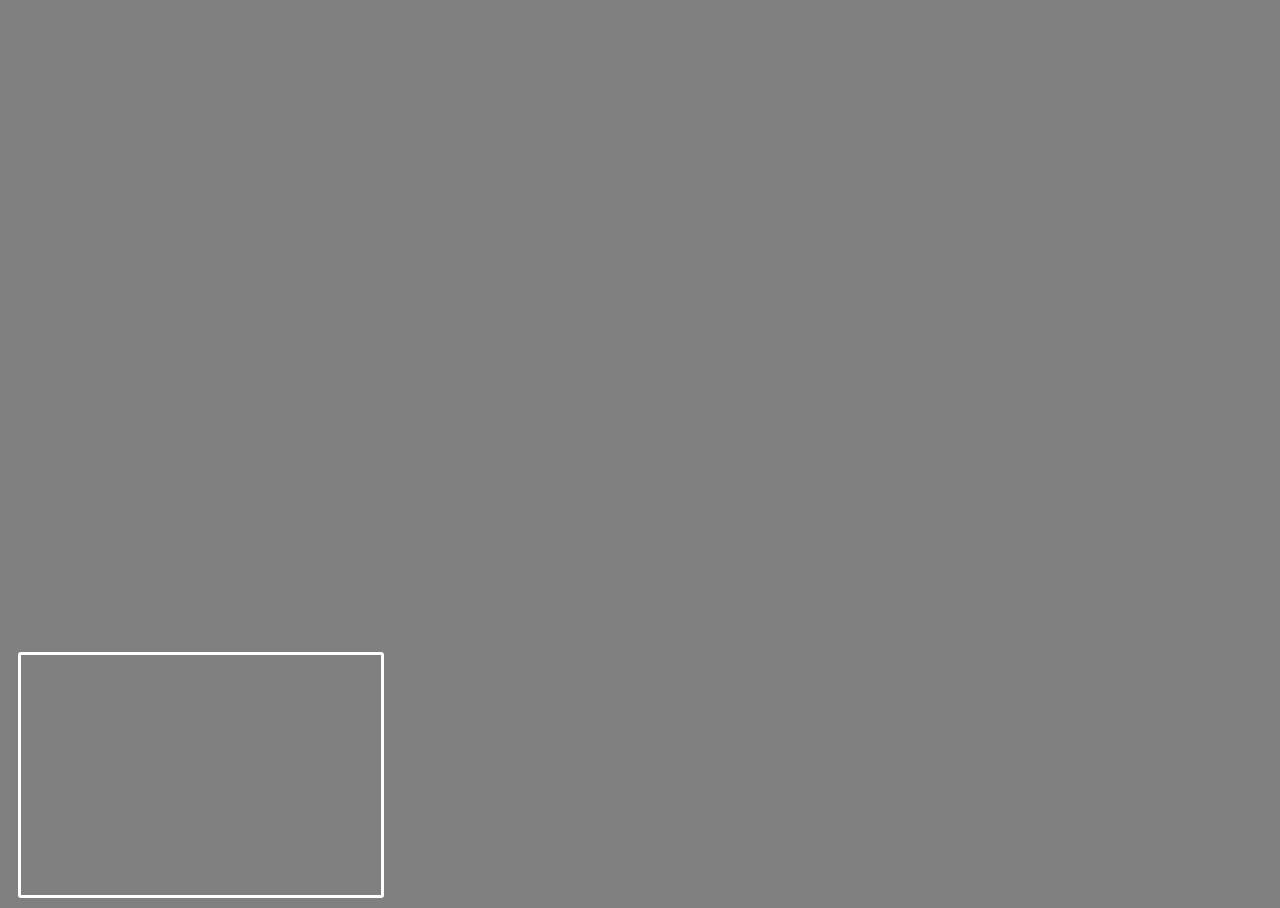
<file: index.html>
<!DOCTYPE html>
<html>

<head>
    <title> WebRTC - Tokbox </title>
    <link href="css/app.css" rel="stylesheet" type="text/css">

    <script src="https://static.opentok.com/v2/js/opentok.js"></script>
    <script src="https://ajax.googleapis.com/ajax/libs/jquery/2.1.1/jquery.min.js"></script>
</head>

<body>

    <div id="videos">
        <div id="subscriber"></div>
        <div id="publisher"></div>
    </div>

    <script type="text/javascript" src="js/config.js"></script>
    <script type="text/javascript" src="js/app.js"></script>
</body>

</html>
</file>
<file: css/app.css>
body, html {
    background-color: gray;
    height: 100%;
}
#videos {
    position: relative;
    width: 100%;
    height: 100%;
    margin-left: auto;
    margin-right: auto;
}
#subscriber {
    position: absolute;
    left: 0;
    top: 0;
    width: 100%;
    height: 100%;
    z-index: 10;
}
#publisher {
    position: absolute;
    width: 360px;
    height: 240px;
    bottom: 10px;
    left: 10px;
    z-index: 100;
    border: 3px solid white;
    border-radius: 3px;
}
</file>
